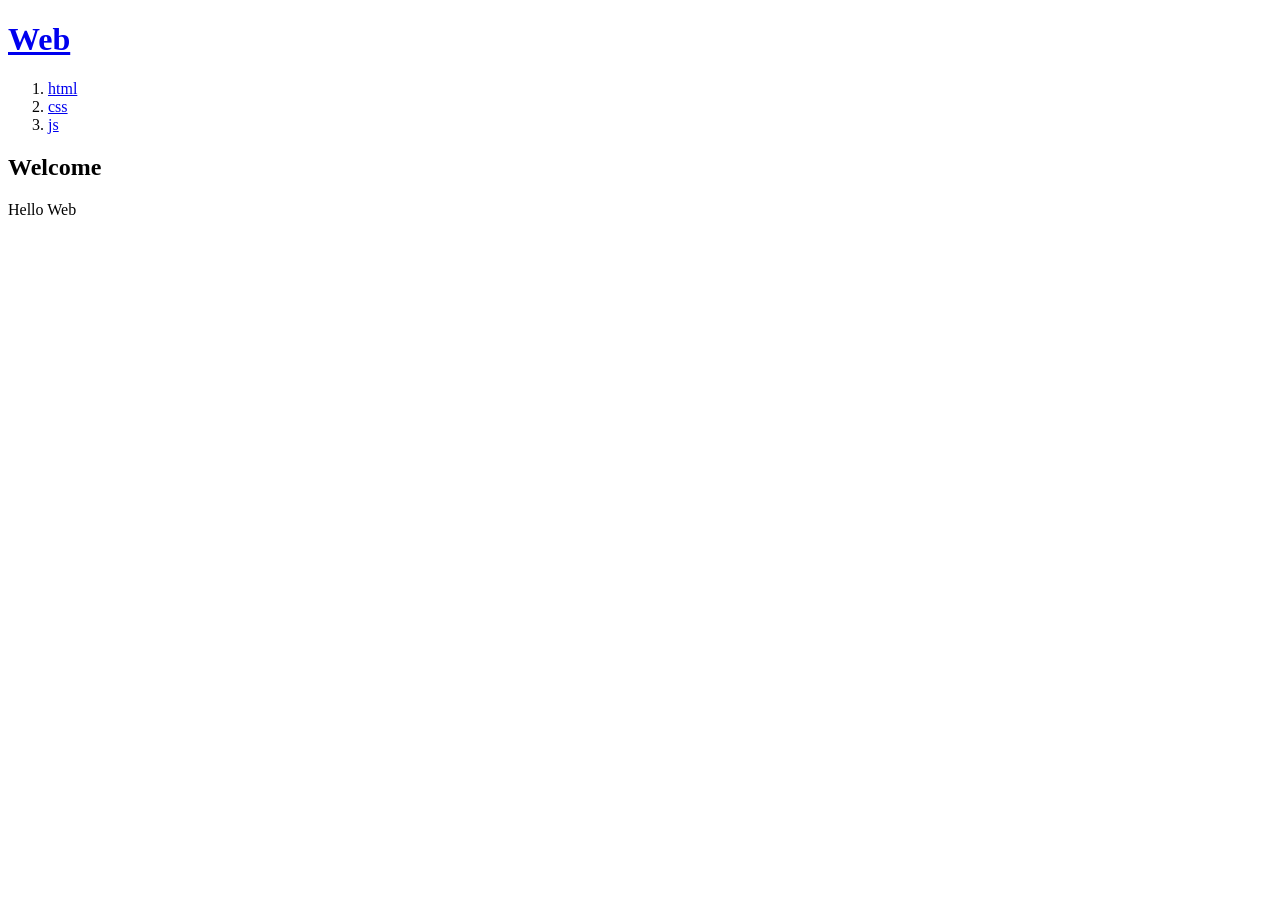
<file: test.html>
<!DOCTYPE html>
<html lang="en">
<head>
    <meta charset="UTF-8">
    <meta name="viewport" content="width=device-width, initial-scale=1.0">
    <title>test</title>
</head>
<body>
    <div>
        <header>
            <h1><a href="/">Web</a></h1>
        </header>

        <nav>
            <ol>
                <li>
                    <a href="/">html</a>
                </li>
                <li>
                    <a href="/">css</a>
                </li>
                <li>
                    <a href="/">js</a>
                </li>
            </ol>
        </nav>

        <article>
            <h2>Welcome</h2>
            Hello Web
        </article>
    </div>
</body>
</html>
</file>
